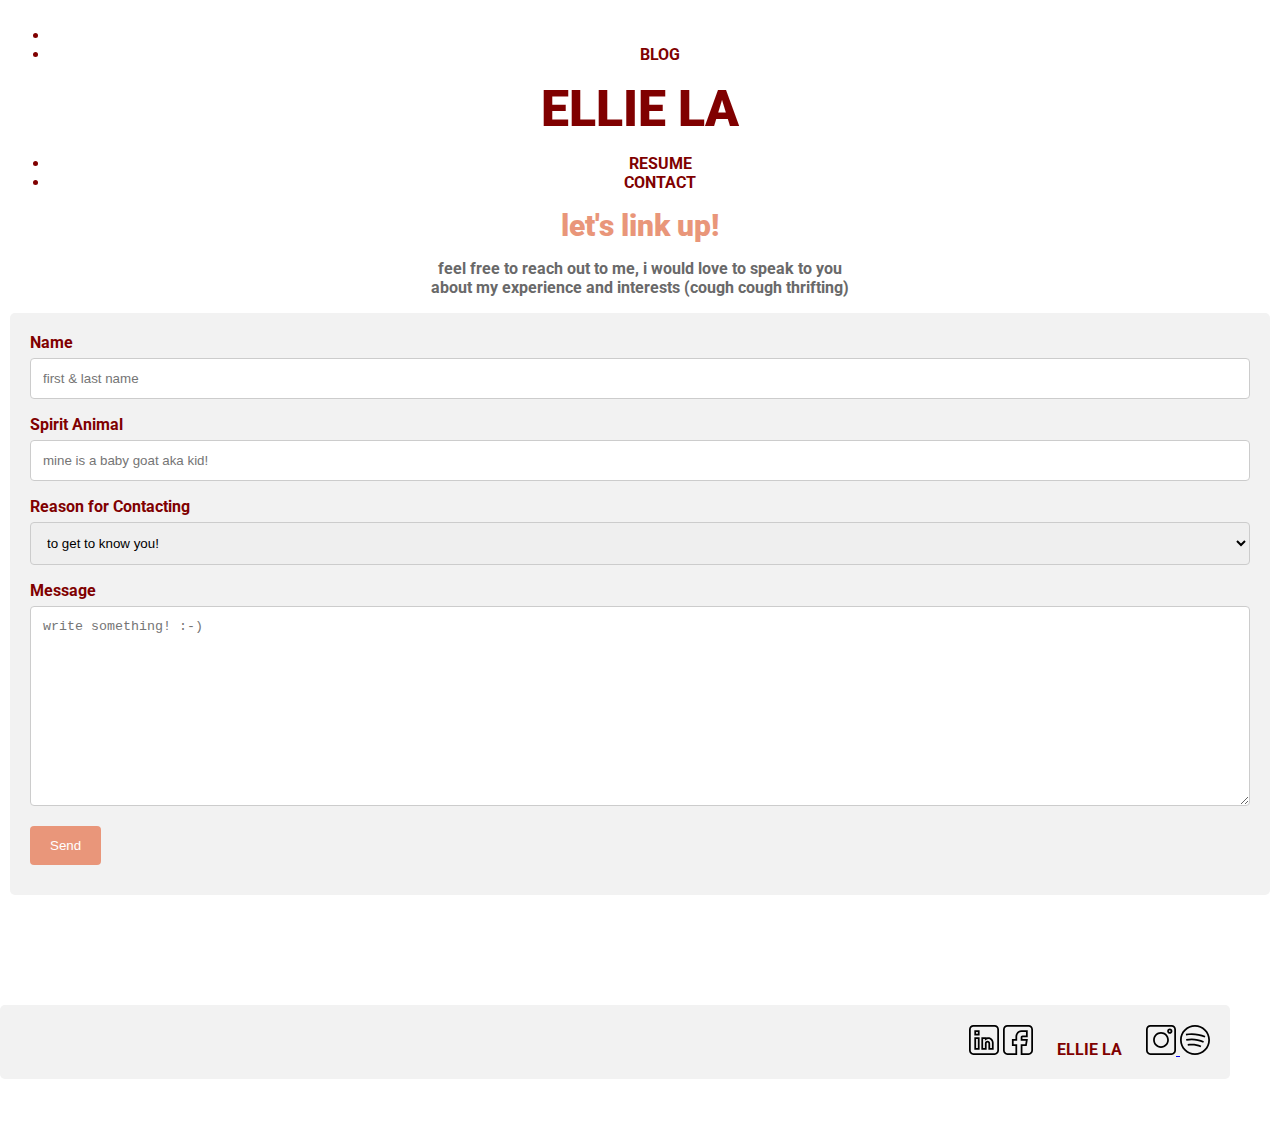
<file: contact.html>
<!DOCTYPE html>
<html>
  <head>
  <title>ABOUT ME</title>
    <meta charset="UTF-8">
  <!-- styles -->
  <link rel="stylesheet" href="https://stackpath.bootstrapcdn.com/bootstrap/4.1.3/css/bootstrap.min.css" integrity="sha384-MCw98/SFnGE8fJT3GXwEOngsV7Zt27NXFoaoApmYm81iuXoPkFOJwJ8ERdknLPMO" crossorigin="anonymous">
  <link rel="stylesheet" type="text/css" href="Assets/style.css">
  <!-- javascript -->
  <script src="https://code.jquery.com/jquery-3.3.1.slim.min.js" integrity="sha384-q8i/X+965DzO0rT7abK41JStQIAqVgRVzpbzo5smXKp4YfRvH+8abtTE1Pi6jizo" crossorigin="anonymous"></script>
  <script src="https://cdnjs.cloudflare.com/ajax/libs/popper.js/1.14.3/umd/popper.min.js" integrity="sha384-ZMP7rVo3mIykV+2+9J3UJ46jBk0WLaUAdn689aCwoqbBJiSnjAK/l8WvCWPIPm49" crossorigin="anonymous"></script>
  <script src="https://stackpath.bootstrapcdn.com/bootstrap/4.1.3/js/bootstrap.min.js" integrity="sha384-ChfqqxuZUCnJSK3+MXmPNIyE6ZbWh2IMqE241rYiqJxyMiZ6OW/JmZQ5stwEULTy" crossorigin="anonymous"></script>
  <script src="Assets/main.js" type="text/javascript"></script>
  <!-- fonts -->
  <link href="https://fonts.googleapis.com/css?family=Roboto|Roboto+Slab"
  rel="stylesheet">
  </head>
  <body>
    <header>
      <nav class="navbar navbar-expand-lg navbar-light bg-light">
          <ul class="nav navbar-nav mr-auto">
            <li class="nav-item">
              <!--<a class="nav-link" href="portfolio.html">PORTFOLIO</a> </li>-->
            <li class="nav-item">
              <a class="nav-link" href="blog.html">BLOG</a> </li>
          </ul>
          <h1><a href="index.html">ELLIE LA</a></h1>
          <ul class="nav navbar-nav ml-auto">
            <li class="nav-item">
              <a class="nav-link" href="https://drive.google.com/file/d/1tlGEPLVRoOknJlbNi83BAdPeq0CSghdK/view?usp=sharing" target="_blank">RESUME</a> </li>
            <li class="nav-item">
              <a class="nav-link" href="contact.html">CONTACT</a> </li>
          </ul>
      </nav>

<section class="mb-4">

    <h2 class="h1-responsive font-weight-bold text-center my-4">let's link up!</h2>
    <p class="text-center w-responsive mx-auto mb-5">
    feel free to reach out to me, i would love to speak to you <br>
     about my experience and interests (cough cough thrifting)</p>


    <div class="container">
      <form action="action_page.php">

        <label for="fname">Name</label>
        <input type="text" id="fname" name="firstname" placeholder="first & last name">

        <label for="lname">Spirit Animal</label>
        <input type="text" id="lname" name="lastname" placeholder="mine is a baby goat aka kid!">

        <label for="reason">Reason for Contacting</label>
        <select id="reason" name="reason">
          <option value="know">to get to know you!</option>
          <option value="miss">because I miss you <3</option>
          <option value="usa">let's collab ^^</option>
        </select>

        <label for="subject">Message</label>
        <textarea id="subject" name="subject" placeholder="write something! :-)" style="height:200px"></textarea>

        <button type="button" class="button" id="sub" onclick="submitForm()">Send</button>

      </form>
    </div>

    </section>
     </header>


        <!-- footer -->
        <footer class="page-footer font-small">
          <div class="container">
              <div class="footer-copyright text-center py-3">
                <a href='https://www.linkedin.com/in/elizabeth-la-590685156/'> <img class="links" src="Assets/Logo/linkedin.svg" width = "30" height="30"></a>
                <a href='https://www.facebook.com/yelizabethla'> <img class="links" src="Assets/Logo/facebook.svg" width = "30" height="30"></a>
                &emsp; ELLIE LA &emsp;
                <a href='https://www.instagram.com/elittle_glimpse/'> <img class="links"src="Assets/Logo/instagram.svg" width = "30" height="30"> </a>
                <a href='https://open.spotify.com/user/yelizabethla?si=C3k9mVsCSDeih4rF_ATNfg'> <img class="links"src="Assets/Logo/spotify.svg" width = "30" height="30"> </a>
              </div>
          </div>
      </footer>
    </body>
</html>
</file>
<file: Assets/style.css>
body {
	margin: 0;
	font-family: 'Roboto', sans-serif;
}



/*********** HEADER ************/


header {
	text-align: center;
	padding: 10px;
	background-color: white;
	color: maroon;
	font-family: 'Roboto', sans-serif;
	font-weight: bold;
}

header a {
	color: maroon;

	text-decoration: none;
	padding: 20px;
}

a:hover {
	color: maroon;
}

h1 {
	font-size: 50px;
	margin: 0px;
	border-bottom: 0px;
	font-weight: bolder;
}

.h1-responsive {
	font-size: 30px;
	margin: 0px;
	border-bottom: 0px;
	color: DarkSalmon;
	font-weight: bolder;
}

.mb-5 {
	color: DimGray;
}

h3 {
	margin: 0px;
	border-bottom: 0px;
	font-weight: bold;
	color: DarkSalmon;
}

.desc {
	font-weight: lighter;
	font-style: italic;
	color: gray;
}



/*********** CONTACT ************/

form {
	text-align: left;
	padding-bottom: 10px;
}

/* Style inputs with type="text", select elements and textareas */
input[type=text], select, textarea {
  width: 100%; /* Full width */
  padding: 12px; /* Some padding */ 
  border: 1px solid #ccc; /* Gray border */
  border-radius: 4px; /* Rounded borders */
  box-sizing: border-box; /* Make sure that padding and width stays in place */
  margin-top: 6px; /* Add a top margin */
  margin-bottom: 16px; /* Bottom margin */
  resize: vertical /* Allow the user to vertically resize the textarea (not horizontally) */
}

/* Style the submit button with a specific background color etc */
input[type=submit] {
  background-color: DarkSalmon;
  color: white;
  padding: 12px 20px;
  border: none;
  border-radius: 4px;
  cursor: pointer;
}

input[type=submit]:hover {
  background-color: Salmon;
}


button {
  background-color: DarkSalmon;
  color: white;
  padding: 12px 20px;
  border: none;
  border-radius: 4px;
  animation: pulse
}

button:hover {
  background-color: Salmon;
}

button:active {
	transform: scale3d(1.1, 1.1, 1.1);
}

button:disabled {
  opacity: 0.6;
  cursor: not-allowed;
}

.container {
  border-radius: 5px;
  background-color: #f2f2f2;
  padding: 20px;
}

/*********** ANIMATION ************/

/* originally authored by Nick Pettit - https://github.com/nickpettit/glide */


@keyframes pulse {
  from {
    -webkit-transform: scale3d(1, 1, 1);
    transform: scale3d(1, 1, 1);
  }

  50% {
    -webkit-transform: scale3d(1.05, 1.05, 1.05);
    transform: scale3d(1.05, 1.05, 1.05);
  }

  to {
    -webkit-transform: scale3d(1, 1, 1);
    transform: scale3d(1, 1, 1);
  }
}

.pulse {
  -webkit-animation-name: pulse;
  animation-name: pulse;
}

/*********** FOOTER ************/
footer {
	text-align: right;
	padding-top: 100px;
	padding-right: 50px;
	padding-bottom: 50px;
	background-color: white;
	color: maroon;
	font-family: 'Roboto', sans-serif;
	font-weight: bolder;
}

.left {
	text-align: left;
}
</file>
